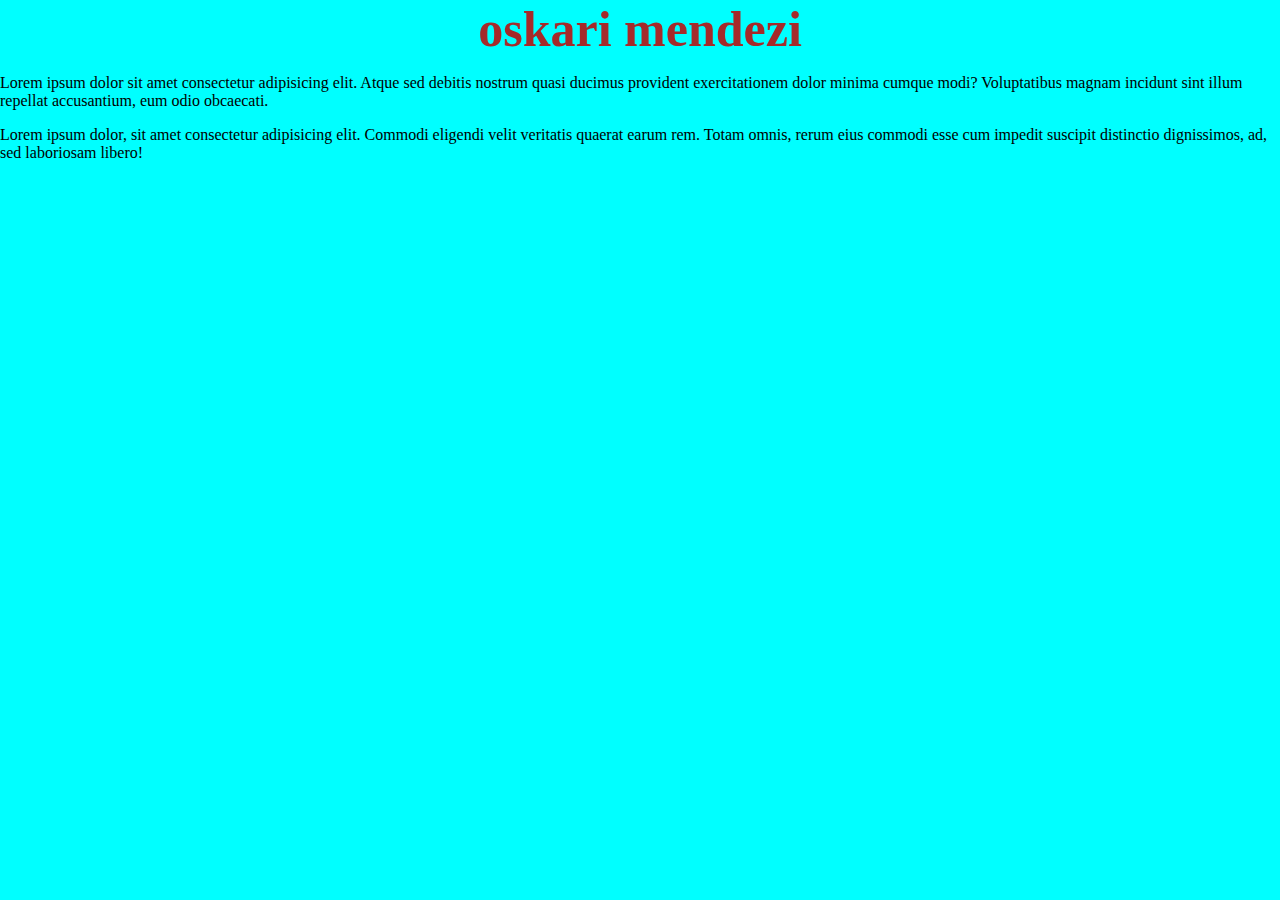
<file: indsex.html>
<!DOCTYPE html>
<html lang="en">
<head>
    <meta charset="UTF-8">
    <meta name="viewport" content="width=device-width, initial-scale=1.0">
    <title>oskari</title>
    <link rel="stylesheet" href="./style.css">
</head>
<body>
    <h1>
    oskari mendezi
    </h1>
    <p>Lorem ipsum dolor sit amet consectetur adipisicing elit. Atque sed debitis nostrum quasi ducimus provident exercitationem dolor minima cumque modi? Voluptatibus magnam incidunt sint illum repellat accusantium, eum odio obcaecati.</p>
    <p>Lorem ipsum dolor, sit amet consectetur adipisicing elit. Commodi eligendi velit veritatis quaerat earum rem. Totam omnis, rerum eius commodi esse cum impedit suscipit distinctio dignissimos, ad, sed laboriosam libero!</p>
</body>
</html>
</file>
<file: style.css>
body {
    margin: 0;
    padding: 0;
    background-color: aqua;
}

header {
    width: 100%;
    height: 100px;

}

header nav {
    width: 50%;
    height: 80px;

    display: flex;
    justify-content: center;
    align-items: center;
    margin: auto;
}

header nav ul {
    width: 300px;
    height: 60px;
    display: flex;
    justify-content: center;
    align-items: center;
    gap: 20px;

}

header nav ul li {
    width: 300px;
    height: 60px;
    display: flex;
    justify-content: space-around;
    align-items: center;


}

header nav ul li a {
    display: flex;
    justify-content: space-around;
    align-items: center;
    background-color: blue;
    border: 1px solid blue;
    color: aliceblue;
    text-decoration: none;
    font-size: 50px;
    border-radius: 20px;

}

.a1:hover {
    color: rgb(255, 0, 0);
    background-color: greenyellow;
}

.a2:hover {
    color: rgb(255, 0, 0);
    background-color: greenyellow;
}

.a3:hover {
    color: rgb(255, 0, 0);
    background-color: greenyellow;
}

h1 {
    color: brown;
    display: flex;
    justify-content: center;
    align-items: center;
    margin: auto;
    font-size: 50px;
}
</file>
